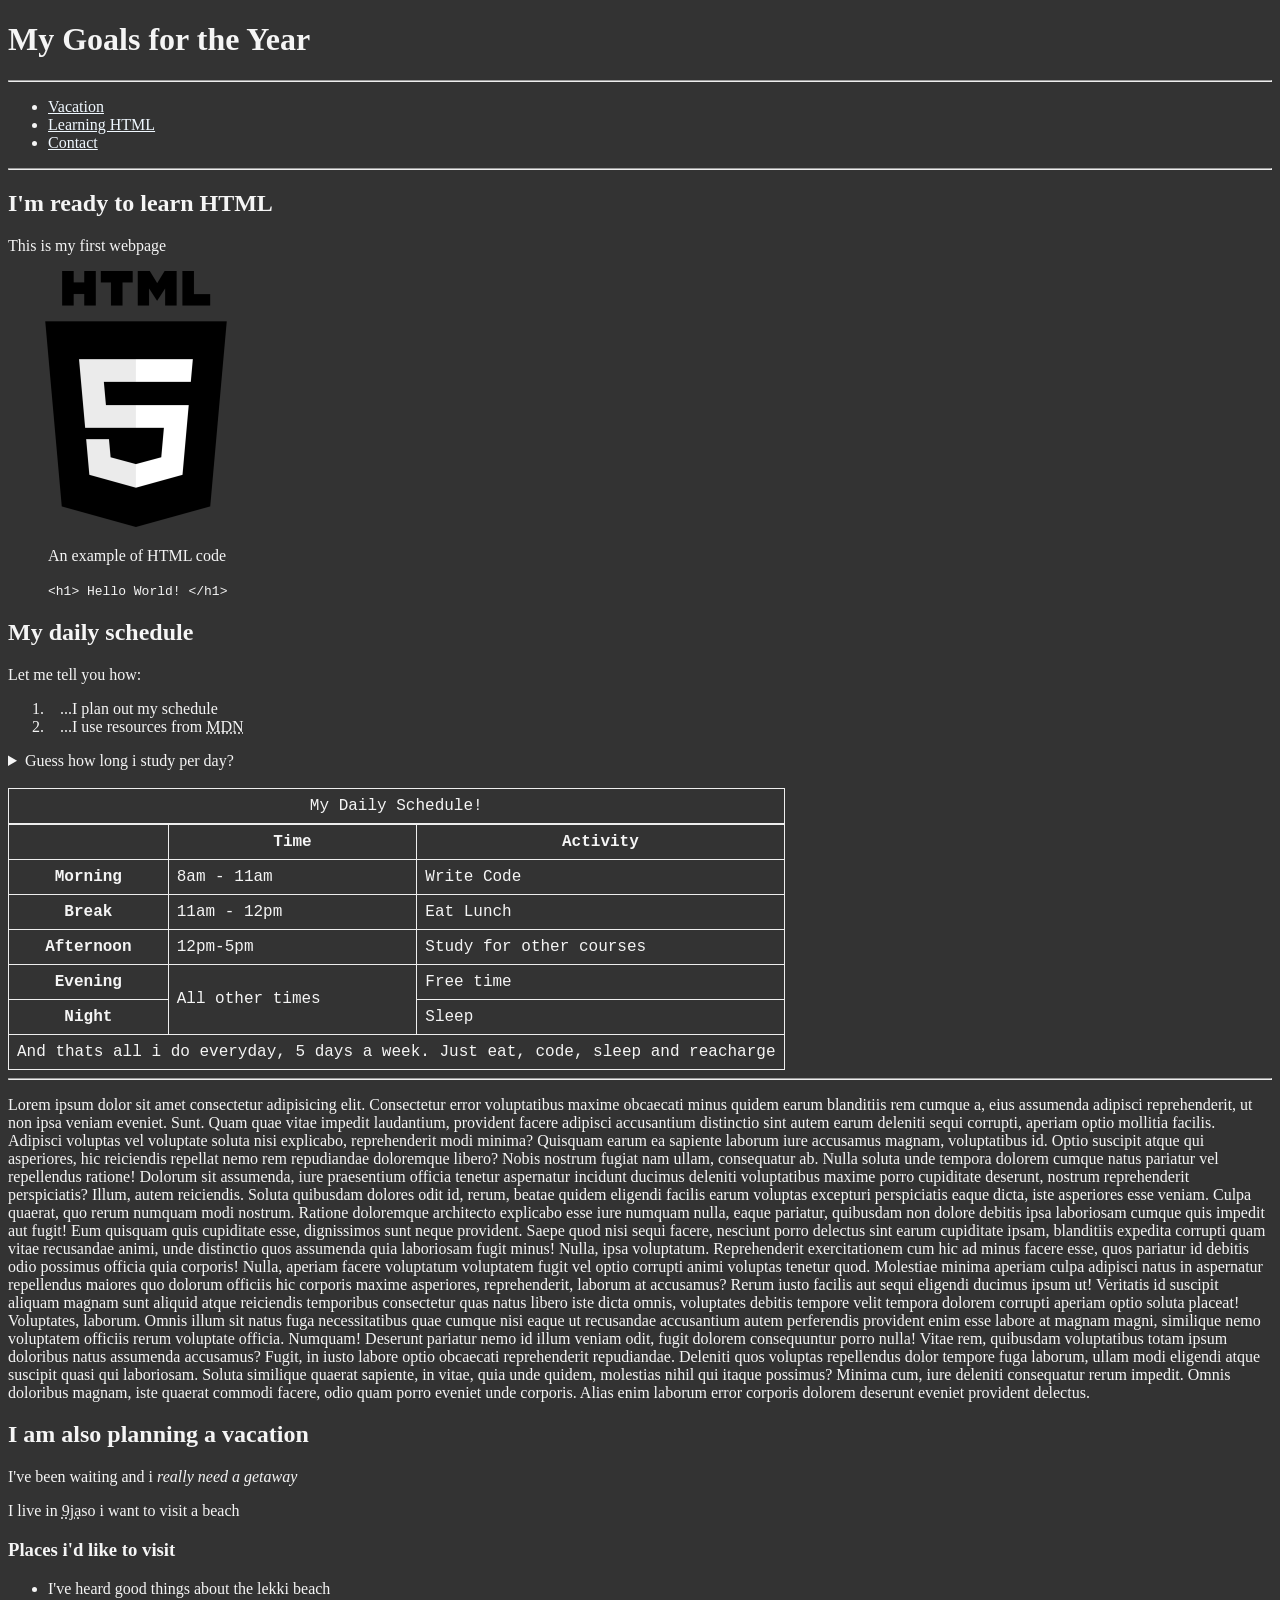
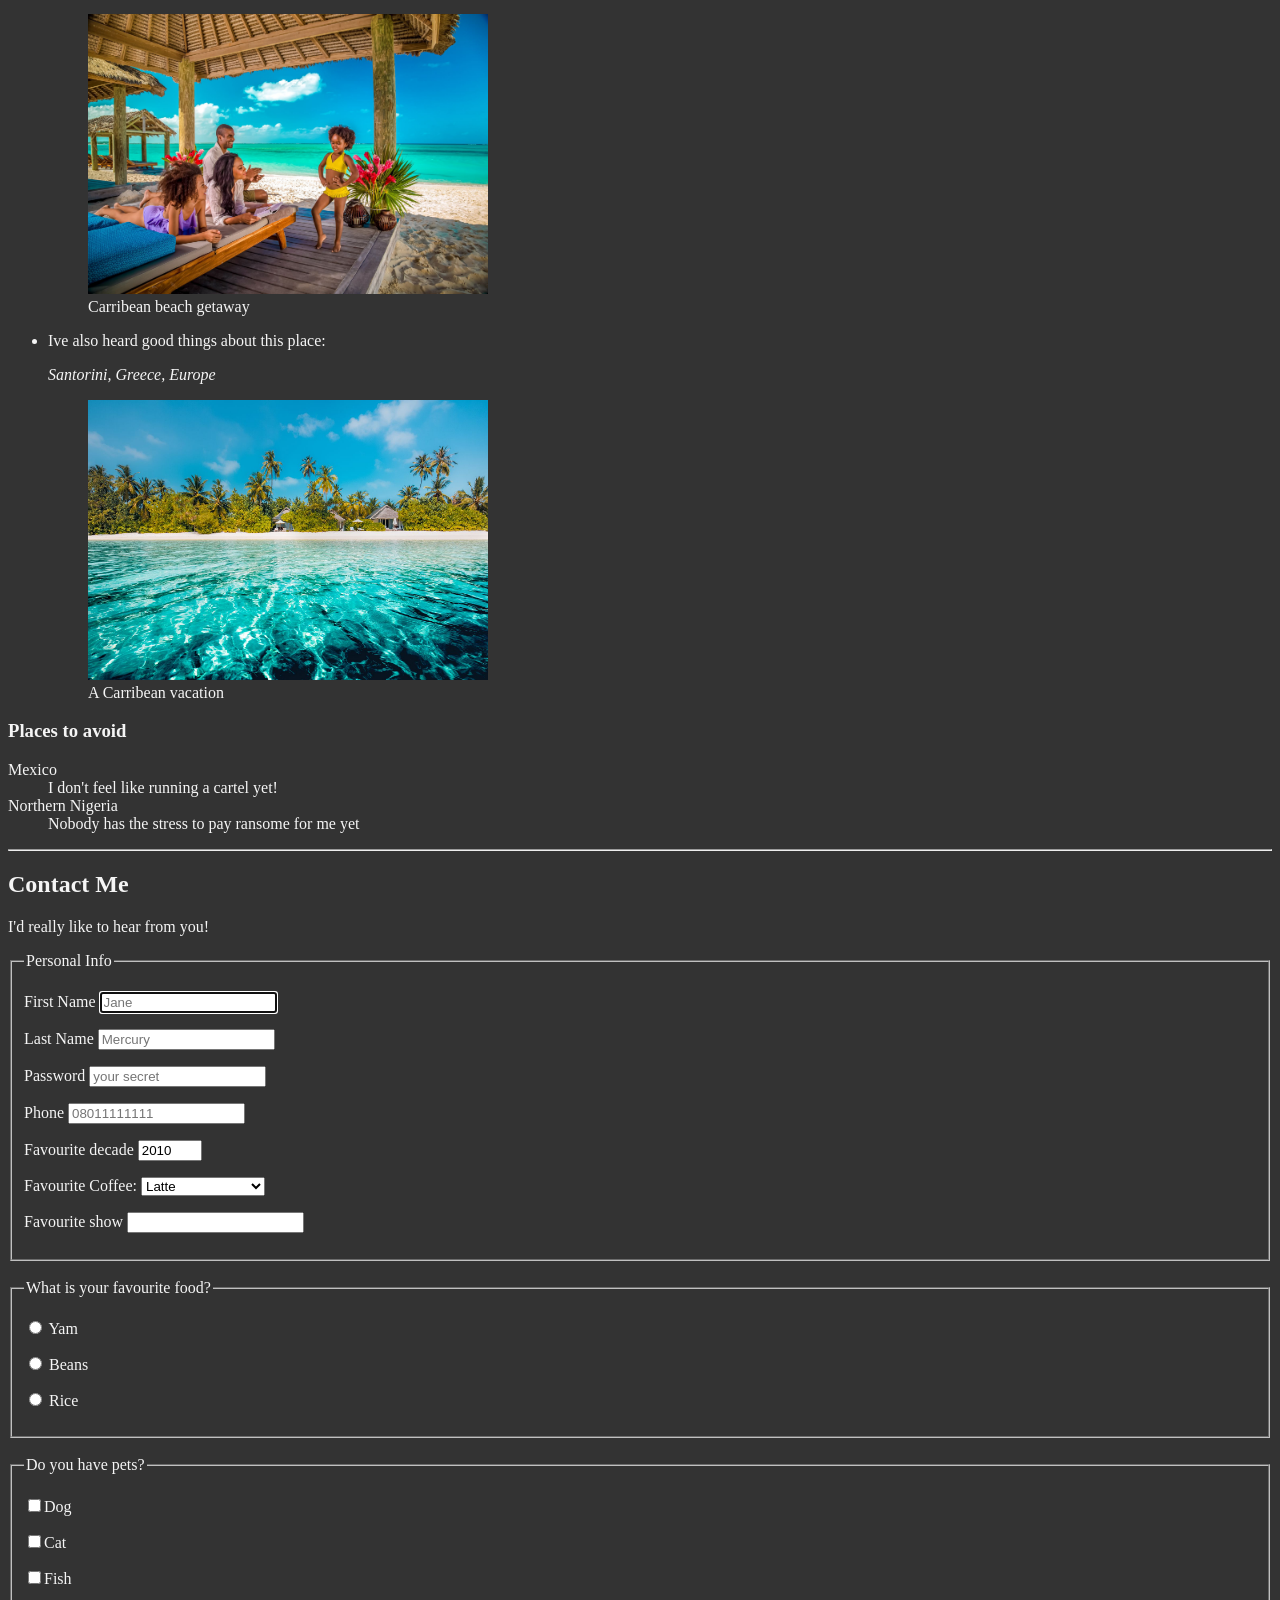
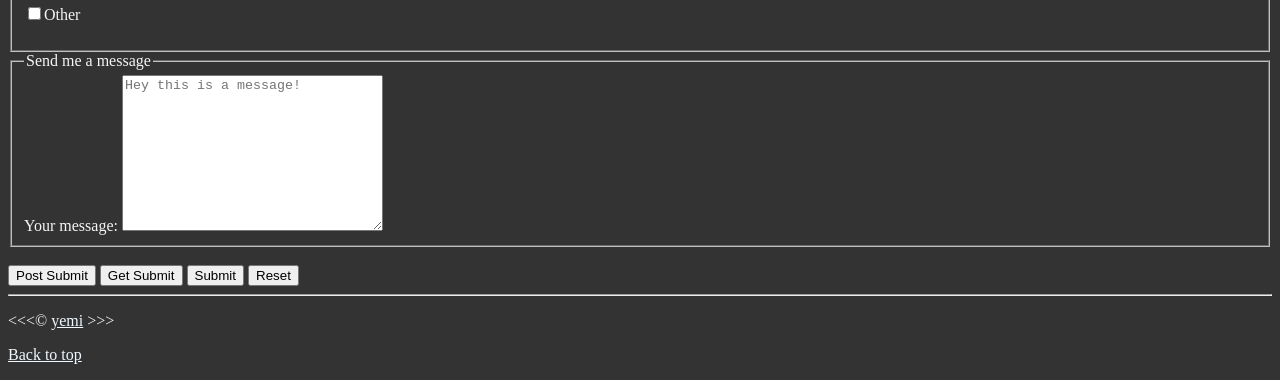
<file: index.html>
<!doctype html>

<html lang="en-GB">
    <head>
        <meta charset="UTF-8" />
        <meta name="author" content="yemi" />
        <meta
            name="description"
            content="This page contains all the things i'm learning to create as I learn HTML"
        />

        <link rel="icon" href="img/html4.png" type="image/x-icon" />

        <link rel="stylesheet" href="main.css" />

        <title>My first webpage</title>
    </head>

    <body>
        <header>
            <h1 id="hello">My Goals for the Year</h1>

            <hr />

            <nav aria-label="primary-navigation">
                <ul>
                    <li>
                        <a href="#vacation">Vacation</a>
                    </li>

                    <li>
                        <a href="#learning">Learning HTML</a>
                    </li>

                    <li>
                        <a href="#contact">Contact</a>
                    </li>
                </ul>
            </nav>
        </header>

        <hr />

        <main>
            <article id="learning">
                <h2>I'm ready to learn HTML</h2>
                <section>
                    <p>This is my first webpage</p>

                    <img
                        src="img/html4.png"
                        alt="HTML5 Logo"
                        title="HTML image"
                        width="256"
                        height="256"
                        loading="lazy"
                    />

                    <figure>
                        <figcaption>An example of HTML code</figcaption>

                        <p>
                            <code> &lt;h1&gt; Hello World! &lt;/h1&gt; </code>
                        </p>
                    </figure>
                </section>

                <section>
                    <h2>My daily schedule</h2>

                    <p>Let me tell you how:</p>

                    <ol>
                        <li>&nbsp;&nbsp;&nbsp;...I plan out my schedule</li>
                        <li>
                            &nbsp;&nbsp;&nbsp;...I use resources from
                            <abbr title="Mozilla Developer Network">MDN</abbr>
                        </li>
                    </ol>

                    <aside>
                        <details>
                            <summary>Guess how long i study per day?</summary>
                            <p>
                                I start at
                                <time datetime="08:00"> 8 am</time>
                                and I study for
                                <time datetime="PT3H"> 3 hours </time>
                                per day
                            </p>
                        </details>
                    </aside>

                    <br />

                    <table>
                        <caption>
                            My Daily Schedule!
                        </caption>
                        <thead>
                            <tr>
                                <th>&nbsp;</th>
                                <th scope="col">Time</th>
                                <th scope="col">Activity</th>
                            </tr>
                        </thead>

                        <tbody>
                            <tr>
                                <th scope="row">Morning</th>
                                <td>8am - 11am</td>
                                <td>Write Code</td>
                            </tr>
                            <tr>
                                <th scope="row">Break</th>
                                <td>11am - 12pm</td>
                                <td>Eat Lunch</td>
                            </tr>
                            <tr>
                                <th scope="row">Afternoon</th>
                                <td>12pm-5pm</td>
                                <td>Study for other courses</td>
                            </tr>
                            <tr>
                                <th scope="row">Evening</th>
                                <td rowspan="2">All other times</td>
                                <td>Free time</td>
                            </tr>
                            <tr>
                                <th scope="row">Night</th>
                                <td>Sleep</td>
                            </tr>
                        </tbody>

                        <tfoot>
                            <tr>
                                <td colspan="3">
                                    And thats all i do everyday, 5 days a week. Just eat, code,
                                    sleep and reacharge
                                </td>
                            </tr>
                        </tfoot>
                    </table>
                </section>
            </article>

            <hr />

            <p>
                Lorem ipsum dolor sit amet consectetur adipisicing elit. Consectetur error
                voluptatibus maxime obcaecati minus quidem earum blanditiis rem cumque a, eius
                assumenda adipisci reprehenderit, ut non ipsa veniam eveniet. Sunt. Quam quae vitae
                impedit laudantium, provident facere adipisci accusantium distinctio sint autem
                earum deleniti sequi corrupti, aperiam optio mollitia facilis. Adipisci voluptas vel
                voluptate soluta nisi explicabo, reprehenderit modi minima? Quisquam earum ea
                sapiente laborum iure accusamus magnam, voluptatibus id. Optio suscipit atque qui
                asperiores, hic reiciendis repellat nemo rem repudiandae doloremque libero? Nobis
                nostrum fugiat nam ullam, consequatur ab. Nulla soluta unde tempora dolorem cumque
                natus pariatur vel repellendus ratione! Dolorum sit assumenda, iure praesentium
                officia tenetur aspernatur incidunt ducimus deleniti voluptatibus maxime porro
                cupiditate deserunt, nostrum reprehenderit perspiciatis? Illum, autem reiciendis.
                Soluta quibusdam dolores odit id, rerum, beatae quidem eligendi facilis earum
                voluptas excepturi perspiciatis eaque dicta, iste asperiores esse veniam. Culpa
                quaerat, quo rerum numquam modi nostrum. Ratione doloremque architecto explicabo
                esse iure numquam nulla, eaque pariatur, quibusdam non dolore debitis ipsa
                laboriosam cumque quis impedit aut fugit! Eum quisquam quis cupiditate esse,
                dignissimos sunt neque provident. Saepe quod nisi sequi facere, nesciunt porro
                delectus sint earum cupiditate ipsam, blanditiis expedita corrupti quam vitae
                recusandae animi, unde distinctio quos assumenda quia laboriosam fugit minus! Nulla,
                ipsa voluptatum. Reprehenderit exercitationem cum hic ad minus facere esse, quos
                pariatur id debitis odio possimus officia quia corporis! Nulla, aperiam facere
                voluptatum voluptatem fugit vel optio corrupti animi voluptas tenetur quod.
                Molestiae minima aperiam culpa adipisci natus in aspernatur repellendus maiores quo
                dolorum officiis hic corporis maxime asperiores, reprehenderit, laborum at
                accusamus? Rerum iusto facilis aut sequi eligendi ducimus ipsum ut! Veritatis id
                suscipit aliquam magnam sunt aliquid atque reiciendis temporibus consectetur quas
                natus libero iste dicta omnis, voluptates debitis tempore velit tempora dolorem
                corrupti aperiam optio soluta placeat! Voluptates, laborum. Omnis illum sit natus
                fuga necessitatibus quae cumque nisi eaque ut recusandae accusantium autem
                perferendis provident enim esse labore at magnam magni, similique nemo voluptatem
                officiis rerum voluptate officia. Numquam! Deserunt pariatur nemo id illum veniam
                odit, fugit dolorem consequuntur porro nulla! Vitae rem, quibusdam voluptatibus
                totam ipsum doloribus natus assumenda accusamus? Fugit, in iusto labore optio
                obcaecati reprehenderit repudiandae. Deleniti quos voluptas repellendus dolor
                tempore fuga laborum, ullam modi eligendi atque suscipit quasi qui laboriosam.
                Soluta similique quaerat sapiente, in vitae, quia unde quidem, molestias nihil qui
                itaque possimus? Minima cum, iure deleniti consequatur rerum impedit. Omnis
                doloribus magnam, iste quaerat commodi facere, odio quam porro eveniet unde
                corporis. Alias enim laborum error corporis dolorem deserunt eveniet provident
                delectus.
            </p>

            <article id="vacation">
                <section>
                    <h2>I am also planning a vacation</h2>

                    <p>
                        I've been waiting and i
                        <em>really need a getaway</em>
                    </p>

                    <p>
                        I live in
                        <abbr title="Nigeria">9ja</abbr>so i want to visit a beach
                    </p>

                    <h3>Places i'd like to visit</h3>

                    <ul>
                        <li>
                            <p>I've heard good things about the lekki beach</p>

                            <figure>
                                <img
                                    src="img/Beaches-Turks-Caicos-Beach-Cabana-Family.jpg"
                                    alt="Image of a carribean beach"
                                    width="400"
                                    height="280"
                                    loading="lazy"
                                />
                                <figcaption>Carribean beach getaway</figcaption>
                            </figure>
                        </li>

                        <li>
                            <p>Ive also heard good things about this place:</p>

                            <address>Santorini, Greece, Europe</address>

                            <figure>
                                <img
                                    src="img/GettyImages-868106464-5b390498c9e77c001aad0491.jpg"
                                    alt="Image of a carribean beach"
                                    width="400"
                                    height="280"
                                    loading="lazy"
                                />
                                <figcaption>A Carribean vacation</figcaption>
                            </figure>
                        </li>
                    </ul>
                </section>

                <!-- ADD MORE PLACES -->
                <section>
                    <h3>Places to avoid</h3>

                    <dl>
                        <dt>Mexico</dt>
                        <dd>I don't feel like running a cartel yet!</dd>

                        <dt>Northern Nigeria</dt>
                        <dd>Nobody has the stress to pay ransome for me yet</dd>
                    </dl>
                </section>
            </article>

            <hr />

            <section id="contact">
                <form action="https://httpbin.org/get" method="get">
                    <h2>Contact Me</h2>

                    <p>I'd really like to hear from you!</p>
                    <fieldset>
                        <legend>Personal Info</legend>
                        <p>
                            <label for="firstName">First Name</label>
                            <input
                                type="text"
                                name="firstName"
                                id="firstName"
                                placeholder="Jane"
                                required
                                autocomplete="on"
                                autofocus
                            />
                        </p>

                        <p>
                            <label for="lastName">Last Name</label>
                            <input
                                type="text"
                                name="lastName"
                                id="lastName"
                                placeholder="Mercury"
                                required
                                autocomplete="on"
                            />
                        </p>

                        <p>
                            <label for="password">Password</label>
                            <input
                                type="password"
                                name="password"
                                id="password"
                                placeholder="your secret"
                                required
                            />
                        </p>

                        <p>
                            <label for="phone">Phone</label>
                            <input
                                type="tel"
                                name="phone"
                                id="phone"
                                placeholder="08011111111"
                                required
                                autocomplete="on"
                                pattern="[0-9]{11}"
                            />
                        </p>

                        <p>
                            <label for="favouriteDecade">Favourite decade</label>
                            <input
                                type="number"
                                name="favouriteDecade"
                                id="favouriteDecade"
                                max="2020"
                                min="1900"
                                step="10"
                                value="2010"
                            />
                        </p>

                        <p>
                            <label for="coffee">Favourite Coffee:</label>
                            <select name="coffee" id="coffee">
                                <optgroup label="Coffees">
                                    <option value="Regular coffee">Regular coffee</option>
                                    <option value="Iced coffee">Iced coffee</option>
                                </optgroup>
                                <optgroup label="Espresso drinks">
                                    <option selected value="Latte">Latte</option>
                                    <option value="Capuccino">Capuccino</option>
                                    <option value="Cortado">Cortado</option>
                                    <option value="Americano">Americano</option>
                                </optgroup>
                                <option value="Other">Other</option>
                            </select>
                        </p>

                        <p>
                            <label for="show">Favourite show</label>
                            <input
                                type="text"
                                name="show"
                                id="show"
                                list="show-list"
                                autocomplete="on"
                            />

                            <datalist id="show-list">
                                <option value="Friends">Friends</option>
                                <option value="Bawo ni mo se ba iya e">
                                    Bawo ni mo se ba iya e
                                </option>
                                <option value="Bang Theory to tobi">Bang Theory to tobi</option>
                                <option value="Breaking buruku">Breaking buruku</option>
                                <option value="Awon Sopranos">Awon Sopranos</option>
                                <option value="GOT">GOT</option>
                                <option value="Agbara Iwe kini">Agbara Iwe kini</option>
                            </datalist>
                        </p>
                    </fieldset>

                    <br />

                    <fieldset>
                        <legend>What is your favourite food?</legend>

                        <p>
                            <input type="radio" name="food" id="Yam" value="Yam" />
                            <label for="Yam">Yam</label>
                        </p>

                        <p>
                            <input type="radio" name="food" id="Beans" value="Beans" />
                            <label for="Beans">Beans</label>
                        </p>

                        <p>
                            <input type="radio" name="food" id="Rice" value="Rice" />
                            <label for="Rice">Rice</label>
                        </p>
                    </fieldset>

                    <br />

                    <fieldset>
                        <legend>Do you have pets?</legend>
                        <p>
                            <input type="checkbox" name="pets" id="Dog" value="Dog" /><label
                                for="Dog"
                                >Dog</label
                            >
                        </p>

                        <p>
                            <input type="checkbox" name="pets" id="Cat" value="Cat" /><label
                                for="Cat"
                                >Cat</label
                            >
                        </p>

                        <p>
                            <input type="checkbox" name="pets" id="Fish" value="Fish" /><label
                                for="Fish"
                                >Fish</label
                            >
                        </p>

                        <p>
                            <input
                                type="checkbox"
                                name="pets"
                                id="otherPet"
                                value="otherPet"
                            /><label for="otherPet">Other</label>
                        </p>
                    </fieldset>

                    <fieldset>
                        <legend>Send me a message</legend>
                        <label for="message">Your message:</label>
                        <textarea
                            name="message"
                            id="message"
                            cols="30"
                            rows="10"
                            placeholder="Hey this is a message!"
                        ></textarea>
                    </fieldset>

                    <br />

                    <button
                        type="submit"
                        formaction="https://webhook.site/fc2a3c72-e578-45eb-b0e5-066727da93d7"
                        formmethod="post"
                    >
                        Post Submit
                    </button>
                    <button type="submit" formaction="https://httpbin.org/get" formmethod="post">
                        Get Submit
                    </button>
                    <button type="submit">Submit</button>
                    <button type="reset">Reset</button>
                </form>
            </section>
        </main>

        <hr />

        <footer>
            <p>&lt;&lt;&lt;&copy; <a href="about.html">yemi</a> &gt;&gt;&gt;</p>

            <p><a href="#">Back to top</a></p>
        </footer>
    </body>
</html>
</file>
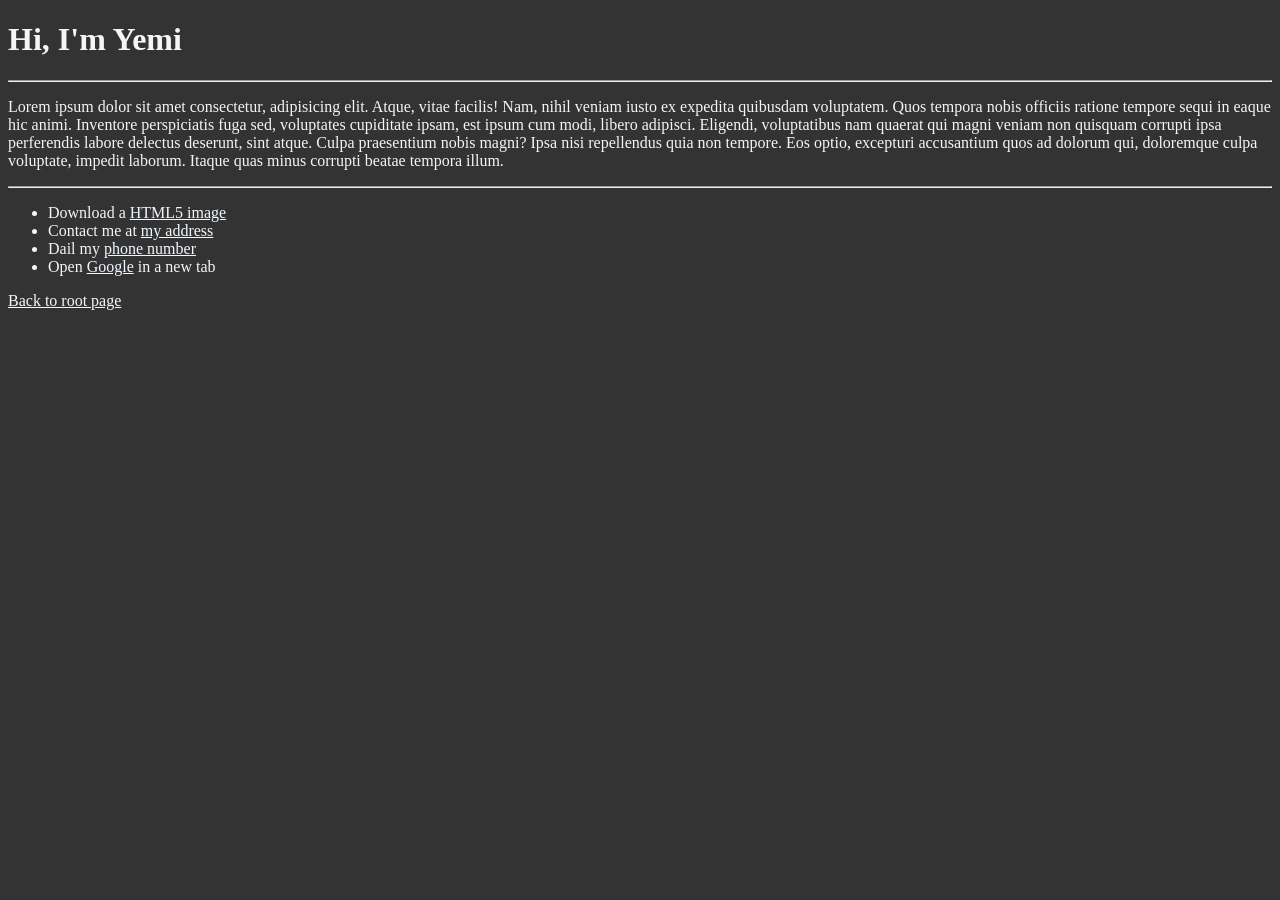
<file: about.html>
<!doctype html>
<html lang="en">

<head>
    <meta charset="UTF-8" />
    <meta name="viewport" content="width=device-width, initial-scale=1.0" />
    <title>A little about me!</title>
    <link rel="stylesheet" href="main.css" />
</head>

<body>
    <h1>Hi, I'm Yemi</h1>

    <hr />

    <p>
        Lorem ipsum dolor sit amet consectetur, adipisicing elit. Atque, vitae facilis! Nam,
        nihil veniam iusto ex expedita quibusdam voluptatem. Quos tempora nobis officiis ratione
        tempore sequi in eaque hic animi. Inventore perspiciatis fuga sed, voluptates cupiditate
        ipsam, est ipsum cum modi, libero adipisci. Eligendi, voluptatibus nam quaerat qui magni
        veniam non quisquam corrupti ipsa perferendis labore delectus deserunt, sint atque.
        Culpa praesentium nobis magni? Ipsa nisi repellendus quia non tempore. Eos optio,
        excepturi accusantium quos ad dolorum qui, doloremque culpa voluptate, impedit laborum.
        Itaque quas minus corrupti beatae tempora illum.
    </p>

    <hr />


    <ul>
        <li>
            Download a
            <a href="img/html4.png" download>HTML5 image</a>
        </li>

        <li>
            Contact me at
            <a href="mailto:random@gmail.com"> my address</a>
        </li>

        <li>
            Dail my
            <a href="tel:+2348080">phone number</a>
        </li>

        <li>
            Open
            <a href="https://www.google.com" target="_blank">Google</a>
            in a new tab
        </li>
    </ul>

    <footer>
        <a href="/"> Back to root page</a>
    </footer>
</body>

</html>
</file>
<file: main.css>
html {
    background-color: #333;
    color: whitesmoke;
    scroll-behavior: smooth;
}

a {
    color: aliceblue;
}

a:visited {
    color: lightgray;
}

a:active,
a:hover {
    color: #eee;
}

table,
tr,
th,
td,
caption {
    border: 1px solid #eee;
    border-collapse: collapse;
    padding: 0.5rem;
    font-family: 'Courier New', Courier, monospace;
}
</file>
